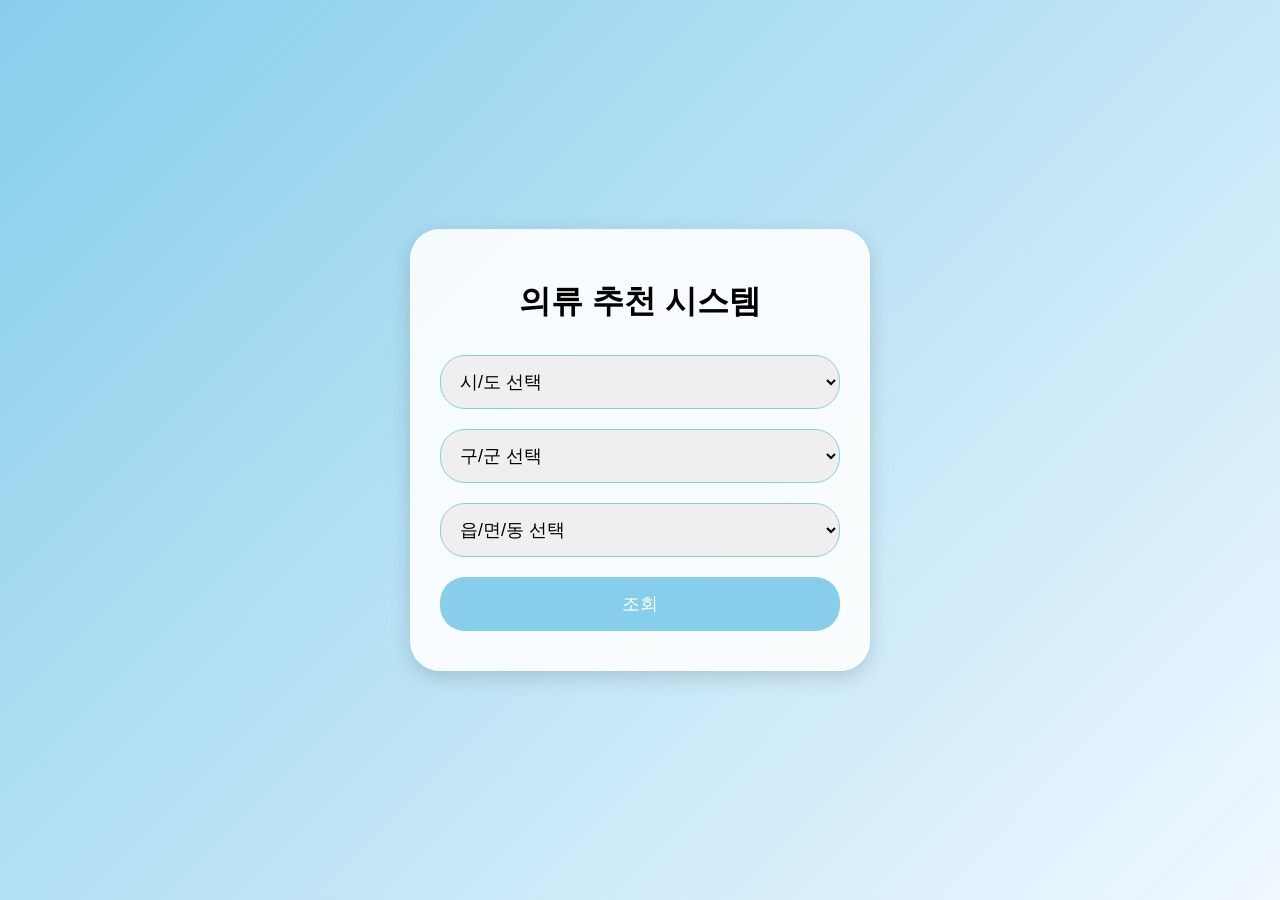
<file: test/templates/index.html>
<!DOCTYPE html>
<html lang="ko">
<head>
  <meta charset="UTF-8">
  <meta name="viewport" content="width=device-width, initial-scale=1.0">
  <title>의류 추천 시스템</title>
  <style>
    body {
      display: flex;
      justify-content: center;
      align-items: center;
      height: 100vh;
      margin: 0;
      font-family: 'Arial', sans-serif;
      background: linear-gradient(135deg, #87CEEB, #f0f8ff);
    }

    .container {
      text-align: center;
      background-color: rgba(255, 255, 255, 0.9);
      padding: 30px;
      border-radius: 30px;
      box-shadow: 0 6px 20px rgba(0, 0, 0, 0.15);
      width: 400px;
      transition: transform 0.3s ease-in-out;
      animation: slideIn 0.5s ease-out;
    }

    @keyframes slideIn {
      from { transform: translateY(50px); opacity: 0; }
      to { transform: translateY(0); opacity: 1; }
    }

    select, button, input[type="text"] {
      margin: 10px 0;
      width: 100%;
      padding: 15px;
      font-size: 18px;
      border-radius: 25px;
      border: 1px solid #87CEEB;
      transition: box-shadow 0.3s ease;
    }

    select:focus, button:focus, input[type="text"]:focus {
      box-shadow: 0 0 10px rgba(70, 130, 180, 0.6);
      outline: none;
    }

    button {
      background-color: #87CEEB;
      color: white;
      border: none;
      cursor: pointer;
      transition: background-color 0.3s ease;
    }

    button:hover {
      background-color: #4682B4;
    }

    button:disabled {
      background-color: #b0c4de;
      cursor: not-allowed;
    }

    .result {
      margin-top: 20px;
      display: none;
      opacity: 0;
      animation: fadeIn 0.5s forwards;
    }

    @keyframes fadeIn {
      from { opacity: 0; }
      to { opacity: 1; }
    }

    .box {
      background-color: white;
      border-radius: 20px;
      padding: 20px;
      box-shadow: 0 4px 15px rgba(0, 0, 0, 0.1);
      margin-bottom: 20px;
      transition: transform 0.2s, box-shadow 0.2s;
    }

    .box:hover {
      transform: scale(1.05);
      box-shadow: 0 6px 20px rgba(0, 0, 0, 0.2);
    }

    .box h2 {
      color: #4682B4;
      margin-bottom: 10px;
    }

    .box p {
      font-size: 16px;
      margin: 5px 0;
    }

    .chat-container {
      margin-top: 20px;
      text-align: left;
    }

    .chat-container input[type="text"] {
      width: calc(100% - 20px);
      margin-right: 5px;
    }

    .chat-container button {
      padding: 8px 15px;
      background-color: #4682B4;
      color: white;
      font-size: 14px;
      border-radius: 15px;
      cursor: pointer;
    }

    .chat-response {
      margin-top: 10px;
      background-color: #f0f8ff;
      border-radius: 10px;
      padding: 10px;
      box-shadow: 0 2px 10px rgba(0, 0, 0, 0.1);
    }
  </style>
  <script>
    const addressData = {{ address_data|tojson }};

    function updateGu() {
      const city = document.getElementById("city").value;
      const guSelect = document.getElementById("gu");
      guSelect.innerHTML = "<option value=''>구/군 선택</option>";

      if (addressData[city]) {
        Object.keys(addressData[city]).forEach(gu => {
          const option = document.createElement("option");
          option.value = gu;
          option.textContent = gu;
          guSelect.appendChild(option);
        });
      }
      document.getElementById("dong").innerHTML = "<option value=''>읍/면/동 선택</option>";
    }

    function updateDong() {
      const city = document.getElementById("city").value;
      const gu = document.getElementById("gu").value;
      const dongSelect = document.getElementById("dong");
      dongSelect.innerHTML = "<option value=''>읍/면/동 선택</option>";

      if (addressData[city] && addressData[city][gu]) {
        addressData[city][gu].forEach(dong => {
          const option = document.createElement("option");
          option.value = dong;
          option.textContent = dong;
          dongSelect.appendChild(option);
        });
      }
    }

    async function getWeather() {
      const city = document.getElementById("city").value;
      const gu = document.getElementById("gu").value;
      const dong = document.getElementById("dong").value;

      if (!city || !gu || !dong) {
        alert("모든 항목을 선택해 주세요.");
        return;
      }

      const button = document.querySelector("button");
      button.disabled = true;
      button.textContent = "조회 중...";

      try {
        const coordsResponse = await fetch('/get_coords', {
          method: 'POST',
          headers: { 'Content-Type': 'application/json' },
          body: JSON.stringify({ city, gu, dong })
        });

        const coordsData = await coordsResponse.json();
        if (coordsResponse.ok) {
          const { lat, lon } = coordsData;
          const weatherResponse = await fetch('/get_weather', {
            method: 'POST',
            headers: { 'Content-Type': 'application/json' },
            body: JSON.stringify({ lat, lon })
          });

          const weatherData = await weatherResponse.json();
          if (weatherResponse.ok) {
            hideSelectionUI();
            displayResult(city, gu, dong, lat, lon, weatherData);
          } else {
            alert(weatherData.error);
          }
        } else {
          alert(coordsData.error);
        }
      } catch (error) {
        console.error("오류 발생:", error);
        alert("서버와의 통신 중 오류가 발생했습니다.");
      } finally {
        button.disabled = false;
        button.textContent = "조회";
      }
    }

    function hideSelectionUI() {
      document.getElementById("city").style.display = "none";
      document.getElementById("gu").style.display = "none";
      document.getElementById("dong").style.display = "none";
      document.querySelector("button").style.display = "none";
    }

    function displayResult(city, gu, dong, lat, lon, weatherData) {
      const resultDiv = document.querySelector(".result");
      resultDiv.style.display = "block";

      resultDiv.innerHTML = `
        <div class="box">
          <h2>선택된 위치</h2>
          <p>${city} > ${gu} > ${dong}</p>
          <p>위도: ${lat}, 경도: ${lon}</p>
        </div>
        <div class="box">
          <h2>날씨 정보</h2>
          <p>온도: ${weatherData.main.temp}°C</p>
          <p>날씨: ${weatherData.weather[0].description}</p>
          <p>풍속: ${weatherData.wind.speed} m/s</p>
        </div>
        <div class="box">
          <h2>추천 의류</h2>
          <p>${weatherData.clothing_recommendation}</p>
        </div>
        <div class="chat-container">
          <input type="text" id="userQuestion" placeholder="궁금한 점을 입력하세요">
          <button onclick="askQuestion()">질문하기</button>
          <div id="chatResponse" class="chat-response"></div>
        </div>
      `;
    }

    async function askQuestion() {
      const userQuestion = document.getElementById("userQuestion").value;

      if (!userQuestion) {
        alert("질문을 입력해 주세요.");
        return;
      }

      try {
        const response = await fetch('/ask_question', {
          method: 'POST',
          headers: { 'Content-Type': 'application/json' },
          body: JSON.stringify({ question: userQuestion })
        });

        const data = await response.json();
        if (response.ok) {
          document.getElementById("chatResponse").innerHTML = `<p><strong>응답:</strong> ${data.answer}</p>`;
        } else {
          document.getElementById("chatResponse").innerHTML = `<p>오류가 발생했습니다: ${data.error}</p>`;
        }
      } catch (error) {
        console.error("오류 발생:", error);
        alert("서버와의 통신 중 오류가 발생했습니다.");
      }
    }

    window.onload = function() {
      const citySelect = document.getElementById("city");
      Object.keys(addressData).forEach(city => {
        if (city !== "열1") {
          const option = document.createElement("option");
          option.value = city;
          option.textContent = city;
          citySelect.appendChild(option);
        }
      });

      citySelect.addEventListener("change", updateGu);
      document.getElementById("gu").addEventListener("change", updateDong);
    };
  </script>
</head>
<body>
<div class="container">
  <h1>의류 추천 시스템</h1>
  <select id="city"><option value="">시/도 선택</option></select>
  <select id="gu"><option value="">구/군 선택</option></select>
  <select id="dong"><option value="">읍/면/동 선택</option></select>
  <button onclick="getWeather()">조회</button>
  <div class="result"></div>
</div>
</body>
</html>
</file>
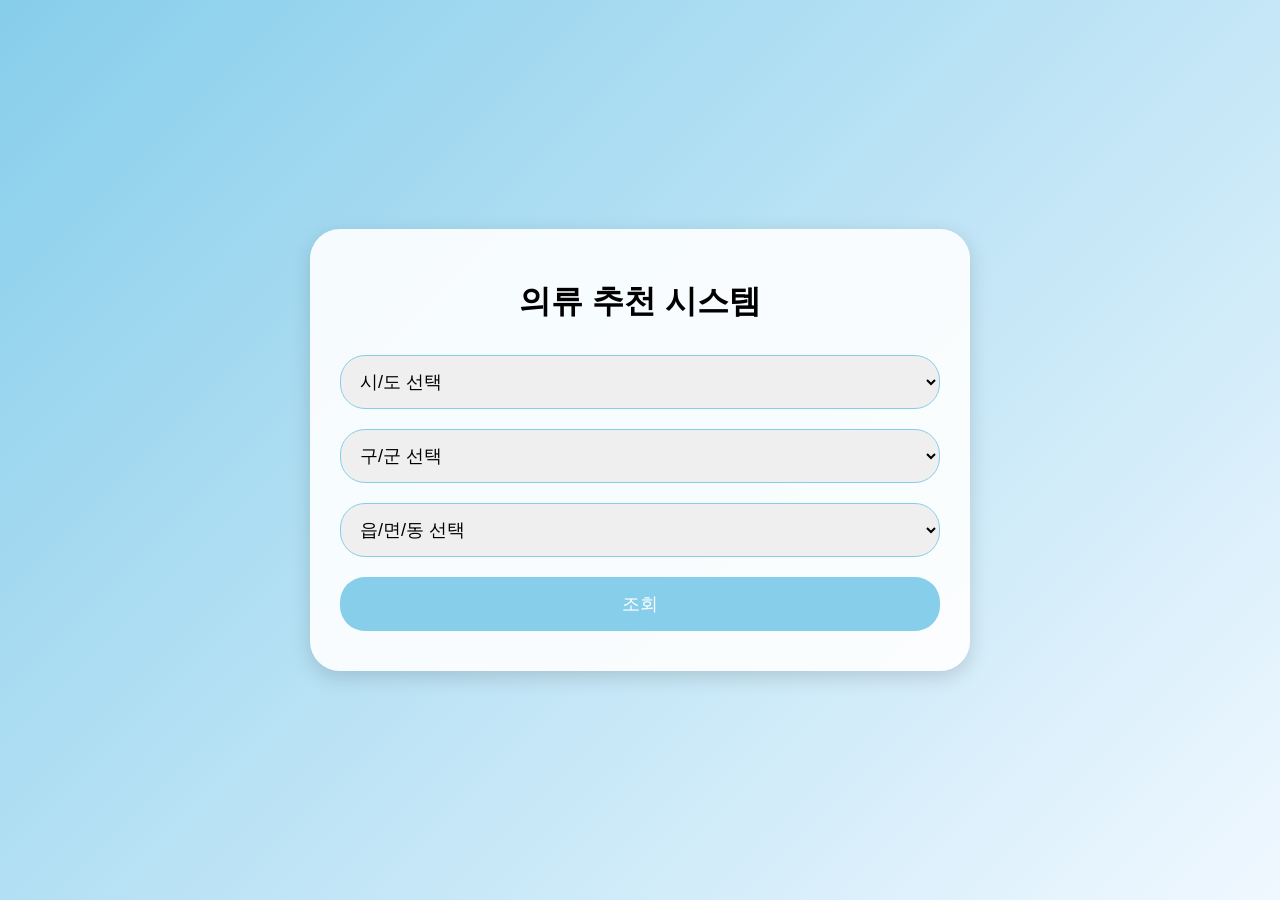
<file: testPark/templates/index.html>
<!DOCTYPE html>
<html lang="ko">
<head>
  <link rel="stylesheet" href="https://cdnjs.cloudflare.com/ajax/libs/font-awesome/6.0.0-beta3/css/all.min.css">
  <meta charset="UTF-8">
  <meta name="viewport" content="width=device-width, initial-scale=1.0">
  <title>의류 추천 시스템</title>
  <style>
    body {
      display: flex;
      justify-content: center;
      align-items: center;
      height: 100vh;
      margin: 0;
      font-family: 'Arial', sans-serif;
      background: linear-gradient(135deg, #87CEEB, #f0f8ff);
    }

    body.blurred .container {
        filter: blur(5px);
        transition: filter 0.3s ease;
    }

    #overlay {
        position: fixed;
        top: 0;
        left: 0;
        width: 100%;
        height: 100%;
        background-color: rgba(0, 0, 0, 0.5); /* 반투명 검은색 */
        display: none; /* 기본적으로 숨김 */
        z-index: 999; /* 채팅창 바로 아래 */
        transition: opacity 0.3s ease;
    }

    .container {
      text-align: center;
      background-color: rgba(255, 255, 255, 0.9);
      padding: 30px;
      border-radius: 30px;
      box-shadow: 0 6px 20px rgba(0, 0, 0, 0.15);
      width: 600px;
      transition: transform 0.3s ease-in-out;
      animation: slideIn 0.5s ease-out;
    }

    select, button, input[type="text"] {
      margin: 10px 0;
      width: 100%;
      padding: 15px;
      font-size: 18px;
      border-radius: 25px;
      border: 1px solid #87CEEB;
      transition: box-shadow 0.3s ease;
    }

    button {
      background-color: #87CEEB;
      color: white;
      border: none;
      cursor: pointer;
      transition: background-color 0.3s ease;
    }

    button:hover {
      background-color: #4682B4;
    }

    button:disabled {
      background-color: #b0c4de;
      cursor: not-allowed;
    }

    .result {
      opacity: 1;
      max-height: 80vh;
      overflow: auto;
      margin-top: 20px;
      display: none; /* 처음에는 보이지 않도록 설정 */
      opacity: 0;
      animation: fadeIn 0.5s forwards;
    }

    .box {
      background-color: white;
      border-radius: 20px;
      padding: 10px;
      box-shadow: 0 4px 15px rgba(0, 0, 0, 0.1);
      margin-bottom: 10px;
    }

    .box h2 {
      color: #4682B4;
      margin-bottom: 18px;
    }

    .chat-sidebar {
      position: fixed;
      top: 5%;
      right: -100%;
      width: 30%;
      height: 88%;
      background-color: #f0f8ff;
      box-shadow: -4px 0 15px rgba(0, 0, 0, 0.1);
      border-radius: 30px;
      transition: right 0.3s ease;
      padding: 15px;
      display:none;
      z-index: 1000;
    }

    .open-chat-btn {
        position: fixed;
        bottom: 20px;
        right: 20px;
        background-color: #4682B4;
        color: white;
        padding: 15px;
        font-size: 20px;
        border: none;
        border-radius: 50%;
        cursor: pointer;
        z-index: 1001;
        width: 60px;
        height: 60px;
        display: none;
        justify-content: center;
        align-items: center;
        box-shadow: 0 4px 8px rgba(0, 0, 0, 0.2);
        transition: background-color 0.3s ease, transform 0.3s ease;
    }
    .open-chat-btn:hover {
        background-color: #315f87;
        transform: scale(1.1);
    }

    .open-chat-btn i {
      font-size: 24px;

    }

    .chat-container {
        display: flex;
        flex-direction: column;
        height: 100%;
        padding: 10px;
    }

    .chat-response {
       flex: 1;
       overflow-y: auto;
       margin-bottom: 25px; /* 아래 여백 */
       padding: 15px; /* 내용 여백 */
       background-color: #f9f9f9; /* 밝은 배경색 추가 */
       border-radius: 30px; /* 둥근 모서리 */
       box-shadow: 0 2px 5px rgba(0, 0, 0, 0.1); /* 약간의 그림자 */
    }

    .chat-response p {
        margin: 10px 0;
        display: flex;
        align-items: flex-start;
        max-width: 80%;
        word-wrap: break-word;
    }

    .chat-response p strong {
        display: none;
    }

    .chat-response p.user {
        justify-content: flex-end;
    }

    .chat-response p.user span {
        background-color: #87CEEB;
        color: white;
        border-radius: 20px 20px 0 20px;
        padding: 12px 12px 12px 18px;;
        border-radius: 20px 20px 0 20px;
        text-align: left;
        margin-left: auto;
        box-shadow: 0 2px 4px rgba(0, 0, 0, 0.1);
    }

    .chat-response p.bot span {
        background-color: #f0f8ff;
        color: black;
        padding: 12px 18px 12px 12px;
        text-align: left;
        border-radius: 20px 20px 20px 0;
        margin-right: auto;
        box-shadow: 0 2px 4px rgba(0, 0, 0, 0.1);
    }

    .chat-input {
        display: flex;
        flex-direction: column;
        gap: 10px;
        margin-top: auto;
    }
    .chat-input input[type="text"] {
        padding: 15px; /* 여백 증가 */
        font-size: 14px; /* 글자 크기 */
        border-radius: 15px;
        width: 90%;
        margin: 0 auto;
        border: 1px solid #87CEEB; /* 경계선 색상 */
        box-shadow: 0 2px 4px rgba(0, 0, 0, 0.1); /* 약간의 그림자 */
    }

    .chat-input button {
        padding: 12px 15px; /* 버튼 크기 확대 */
        font-size: 16px; /* 버튼 글자 크기 */
        border-radius: 20px; /* 둥근 모서리 */
        border: none; /* 테두리 제거 */
        background-color: #87CEEB; /* 버튼 배경색 */
        color: white; /* 버튼 글자색 */
        cursor: pointer;
        transition: background-color 0.3s ease; /* 색상 변화 효과 */
    }

    .chat-input button:hover {
        background-color: #4682B4; /* 호버 시 색상 */
    }


  </style>
  <script>
    let clothingRecommendation = "";
    let lastAnswer = "";
    const addressData = {{ address_data | tojson }};

    function updateGu() {
      const city = document.getElementById("city").value;
      const guSelect = document.getElementById("gu");
      guSelect.innerHTML = "<option value=''>구/군 선택</option>";

      if (addressData[city]) {
        Object.keys(addressData[city]).forEach(gu => {
          const option = document.createElement("option");
          option.value = gu;
          option.textContent = gu;
          guSelect.appendChild(option);
        });
      }
      document.getElementById("dong").innerHTML = "<option value=''>읍/면/동 선택</option>";
    }

    function updateDong() {
      const city = document.getElementById("city").value;
      const gu = document.getElementById("gu").value;
      const dongSelect = document.getElementById("dong");
      dongSelect.innerHTML = "<option value=''>읍/면/동 선택</option>";

      if (addressData[city] && addressData[city][gu]) {
        addressData[city][gu].forEach(dong => {
          const option = document.createElement("option");
          option.value = dong;
          option.textContent = dong;
          dongSelect.appendChild(option);
        });
      }
    }

    async function getWeather() {
      const city = document.getElementById("city").value;
      const gu = document.getElementById("gu").value;
      const dong = document.getElementById("dong").value;

      if (!city || !gu || !dong) {
        alert("모든 항목을 선택해 주세요.");
        return;
      }

      const button = document.querySelector("button");
      button.disabled = true;
      button.textContent = "조회 중...";

      try {
        const coordsResponse = await fetch('/get_coords', {
          method: 'POST',
          headers: { 'Content-Type': 'application/json' },
          body: JSON.stringify({ city, gu, dong })
        });

        const coordsData = await coordsResponse.json();
        if (coordsResponse.ok) {
          const { lat, lon } = coordsData;
          const weatherResponse = await fetch('/get_weather', {
            method: 'POST',
            headers: { 'Content-Type': 'application/json' },
            body: JSON.stringify({ lat, lon })
          });

          const weatherData = await weatherResponse.json();
          if (weatherResponse.ok) {
            hideSelectionUI();
            clothingRecommendation = weatherData.clothing_recommendation;
            displayResult(city, gu, dong, lat, lon, weatherData);

            const chatButton = document.querySelector(".open-chat-btn");
            const chatSidebar = document.getElementById("chatSidebar");
            chatButton.style.display = "block";
            chatSidebar.style.display = "block";

          } else {
            alert(weatherData.error);
          }
        } else {
          alert(coordsData.error);
        }
      } catch (error) {
        console.error("오류 발생:", error);
        alert("서버와의 통신 중 오류가 발생했습니다.");
      } finally {
        button.disabled = false;
        button.textContent = "조회";
      }
    }

    function hideSelectionUI() {
      document.getElementById("city").style.display = "none";
      document.getElementById("gu").style.display = "none";
      document.getElementById("dong").style.display = "none";
      document.querySelector("button").style.display = "none";
    }

    function displayResult(city, gu, dong, lat, lon, weatherData) {
      const resultDiv = document.querySelector(".result");
      resultDiv.style.display = "block"; // 결과를 보여주도록 설정
      resultDiv.style.opacity = "1"; // 애니메이션 적용 시 필요한 설정
      console.log("displayResult 함수 호출됨:", city, gu, dong, lat, lon, weatherData);

      const formattedClothingRecommendation = weatherData.clothing_recommendation
        .split('\n') // 먼저 줄 단위로 나눔
        .map(line =>
          line.replace(/:/g, ':<br>') // ":" 뒤에 줄바꿈
              .replace(/,/g, ',<br>') // "," 뒤에 줄바꿈
              .replace(/- /g, '<br>- ') // "- " 앞에 줄바꿈
        )
        .join('<br>'); // 각 줄을 다시 결합

      resultDiv.innerHTML = `
        <div class="box">
          <h2>선택된 위치</h2>
          <p>${city} > ${gu} > ${dong}</p>
          <p>위도: ${lat}<br> 경도: ${lon}</p>
        </div>
        <div class="box">
          <h2>날씨 정보</h2>
          <p>온도: ${weatherData.temperature}°C</p>
          <p>날씨 상태: ${weatherData.sky_status}</p>
          <p>풍속: ${weatherData.wind_speed} m/s</p>
          <p>강수 형태: ${weatherData.precipitation_type}</p>
          <p>강수 확률: ${weatherData.precipitation_probability}%</p>
          <p>습도: ${weatherData.humidity}%</p>
        </div>
        <div class="box">
          <h2>추천 의류</h2>
          <p>${formattedClothingRecommendation}</p>
        </div>
      `;
    }

    function toggleChat() {
      const chatSidebar = document.getElementById("chatSidebar");
      const chatButton = document.querySelector(".open-chat-btn");
      const overlay = document.getElementById("overlay");
      const body = document.body;

      if(chatSidebar.style.right === "0px") {
          chatSidebar.style.right = "-100%";
          chatButton.innerHTML = '<i class = "fa fa-comments"></i>';
          overlay.style.display = "none";
          body.classList.remove("blurred");

      }else{

          chatSidebar.style.right = "0px";
          chatButton.innerHTML = '<i class = "fa fa-home"></i>';
          overlay.style.display = "block";
          body.classList.add("blurred");
      }
    }

    async function askQuestion() {
      const userQuestion = document.getElementById("userQuestion").value;
      const chatResponse = document.getElementById("chatResponse");

      if (!userQuestion) {
        alert("질문을 입력해 주세요.");
        return;
      }

      const userBubble = document.createElement("p");
      userBubble.className = "user";
      userBubble.innerHTML = `<span>${userQuestion}</span>`;
      chatResponse.appendChild(userBubble);

      document.getElementById("userQuestion").value = "";

      try {
        const response = await fetch('/ask_question', {
          method: 'POST',
          headers: { 'Content-Type': 'application/json' },
          body: JSON.stringify({ question: userQuestion })
        });

        const data = await response.json();
        lastAnswer = data.answer;

        const botBubble = document.createElement("p");
        botBubble.className = "bot";
        botBubble.innerHTML = `<span>${data.answer}</span>`;
        chatResponse.appendChild(botBubble);

      } catch (error) {
        console.error("오류 발생:", error);
        const errorBubble = document.createElement("p");
        errorBubble.className = "bot";
        errorBubble.innerHTML = `<span>오류가 발생했습니다. 다시 시도해 주세요.</span>`;
        chatResponse.appendChild(errorBubble);
      }
      chatResponse.scrollTop = chatResponse.scrollHeight;
    }

    window.onload = function() {
      const citySelect = document.getElementById("city");
      Object.keys(addressData).forEach(city => {
        if (city !== "Column3") {
          const option = document.createElement("option");
          option.value = city;
          option.textContent = city;
          citySelect.appendChild(option);
        }
      });

      citySelect.addEventListener("change", updateGu);
      document.getElementById("gu").addEventListener("change", updateDong);
    };

  </script>
</head>
<body>
<div id="overlay"></div>
<div class="container">
  <h1>의류 추천 시스템</h1>
  <select id="city"><option value="">시/도 선택</option></select>
  <select id="gu"><option value="">구/군 선택</option></select>
  <select id="dong"><option value="">읍/면/동 선택</option></select>
  <button onclick="getWeather()">조회</button>
  <div class="result"></div>
</div>

<div class="chat-sidebar" id="chatSidebar">
  <div class="chat-container">
    <div id="chatResponse" class="chat-response"></div>
      <div class="chat-input">
          <input type="text" id="userQuestion" placeholder="궁금한 점을 입력하세요">
          <button onclick="askQuestion()">질문하기</button>
      </div>

  </div>
</div>

<button class="open-chat-btn" onclick="toggleChat()"> <i class="fa fa-comments"></i></button>

</body>
</html>
</file>
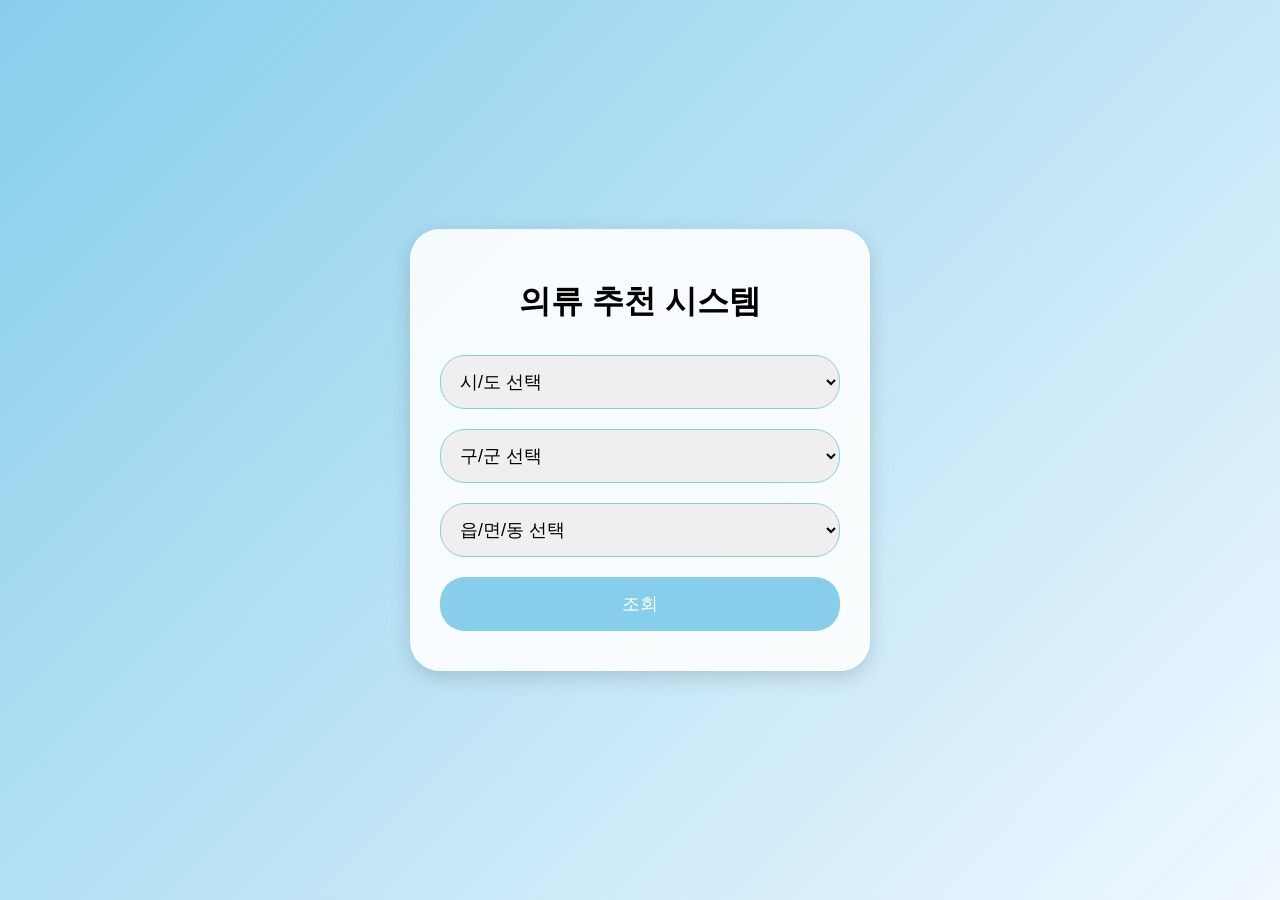
<file: testV2/templates/index.html>
<!DOCTYPE html>
<html lang="ko">
<head>
  <meta charset="UTF-8">
  <meta name="viewport" content="width=device-width, initial-scale=1.0">
  <title>의류 추천 시스템</title>
  <style>
    body {
      display: flex;
      justify-content: center;
      align-items: center;
      height: 100vh;
      margin: 0;
      font-family: 'Arial', sans-serif;
      background: linear-gradient(135deg, #87CEEB, #f0f8ff);
    }

    .container {
      text-align: center;
      background-color: rgba(255, 255, 255, 0.9);
      padding: 30px;
      border-radius: 30px;
      box-shadow: 0 6px 20px rgba(0, 0, 0, 0.15);
      width: 400px;
      transition: transform 0.3s ease-in-out;
      animation: slideIn 0.5s ease-out;
    }

    @keyframes slideIn {
      from { transform: translateY(50px); opacity: 0; }
      to { transform: translateY(0); opacity: 1; }
    }

    select, button, input[type="text"] {
      margin: 10px 0;
      width: 100%;
      padding: 15px;
      font-size: 18px;
      border-radius: 25px;
      border: 1px solid #87CEEB;
      transition: box-shadow 0.3s ease;
    }

    select:focus, button:focus, input[type="text"]:focus {
      box-shadow: 0 0 10px rgba(70, 130, 180, 0.6);
      outline: none;
    }

    button {
      background-color: #87CEEB;
      color: white;
      border: none;
      cursor: pointer;
      transition: background-color 0.3s ease;
    }

    button:hover {
      background-color: #4682B4;
    }

    button:disabled {
      background-color: #b0c4de;
      cursor: not-allowed;
    }

    .result {
      margin-top: 20px;
      display: none;
      opacity: 0;
      animation: fadeIn 0.5s forwards;
    }

    @keyframes fadeIn {
      from { opacity: 0; }
      to { opacity: 1; }
    }

    .box {
      background-color: white;
      border-radius: 20px;
      padding: 20px;
      box-shadow: 0 4px 15px rgba(0, 0, 0, 0.1);
      margin-bottom: 20px;
      transition: transform 0.2s, box-shadow 0.2s;
    }

    .box:hover {
      transform: scale(1.05);
      box-shadow: 0 6px 20px rgba(0, 0, 0, 0.2);
    }

    .box h2 {
      color: #4682B4;
      margin-bottom: 10px;
    }

    .box p {
      font-size: 16px;
      margin: 5px 0;
    }

    .chat-container {
      margin-top: 20px;
      text-align: left;
    }

    .chat-container input[type="text"] {
      width: calc(100% - 20px);
      margin-right: 5px;
    }

    .chat-container button {
      padding: 8px 15px;
      background-color: #4682B4;
      color: white;
      font-size: 14px;
      border-radius: 15px;
      cursor: pointer;
    }

    .chat-response {
      margin-top: 10px;
      background-color: #f0f8ff;
      border-radius: 10px;
      padding: 10px;
      box-shadow: 0 2px 10px rgba(0, 0, 0, 0.1);
    }
  </style>
  <script>
    let clothingRecommendation = "";  // 추천 의류 정보를 저장할 변수
    const addressData = {{ address_data|tojson }};

    function updateGu() {
      const city = document.getElementById("city").value;
      const guSelect = document.getElementById("gu");
      guSelect.innerHTML = "<option value=''>구/군 선택</option>";

      if (addressData[city]) {
        Object.keys(addressData[city]).forEach(gu => {
          const option = document.createElement("option");
          option.value = gu;
          option.textContent = gu;
          guSelect.appendChild(option);
        });
      }
      document.getElementById("dong").innerHTML = "<option value=''>읍/면/동 선택</option>";
    }

    function updateDong() {
      const city = document.getElementById("city").value;
      const gu = document.getElementById("gu").value;
      const dongSelect = document.getElementById("dong");
      dongSelect.innerHTML = "<option value=''>읍/면/동 선택</option>";

      if (addressData[city] && addressData[city][gu]) {
        addressData[city][gu].forEach(dong => {
          const option = document.createElement("option");
          option.value = dong;
          option.textContent = dong;
          dongSelect.appendChild(option);
        });
      }
    }

    async function getWeather() {
      const city = document.getElementById("city").value;
      const gu = document.getElementById("gu").value;
      const dong = document.getElementById("dong").value;

      if (!city || !gu || !dong) {
        alert("모든 항목을 선택해 주세요.");
        return;
      }

      const button = document.querySelector("button");
      button.disabled = true;
      button.textContent = "조회 중...";

      try {
        const coordsResponse = await fetch('/get_coords', {
          method: 'POST',
          headers: { 'Content-Type': 'application/json' },
          body: JSON.stringify({ city, gu, dong })
        });

        const coordsData = await coordsResponse.json();
        if (coordsResponse.ok) {
          const { lat, lon } = coordsData;
          const weatherResponse = await fetch('/get_weather', {
            method: 'POST',
            headers: { 'Content-Type': 'application/json' },
            body: JSON.stringify({ lat, lon })
          });

          const weatherData = await weatherResponse.json();
          if (weatherResponse.ok) {
            hideSelectionUI();
            clothingRecommendation = weatherData.clothing_recommendation;  // 추천 의류 정보 저장
            displayResult(city, gu, dong, lat, lon, weatherData);
          } else {
            alert(weatherData.error);
          }
        } else {
          alert(coordsData.error);
        }
      } catch (error) {
        console.error("오류 발생:", error);
        alert("서버와의 통신 중 오류가 발생했습니다.");
      } finally {
        button.disabled = false;
        button.textContent = "조회";
      }
    }

    function hideSelectionUI() {
      document.getElementById("city").style.display = "none";
      document.getElementById("gu").style.display = "none";
      document.getElementById("dong").style.display = "none";
      document.querySelector("button").style.display = "none";
    }

    function displayResult(city, gu, dong, lat, lon, weatherData) {
      const resultDiv = document.querySelector(".result");
      resultDiv.style.display = "block";

      resultDiv.innerHTML = `
        <div class="box">
          <h2>선택된 위치</h2>
          <p>${city} > ${gu} > ${dong}</p>
          <p>위도: ${lat}, 경도: ${lon}</p>
        </div>
        <div class="box">
          <h2>날씨 정보</h2>
          <p>온도: ${weatherData.main.temp}°C</p>
          <p>날씨: ${weatherData.weather[0].description}</p>
          <p>풍속: ${weatherData.wind.speed} m/s</p>
        </div>
        <div class="box">
          <h2>추천 의류</h2>
          <p>${weatherData.clothing_recommendation}</p>
        </div>
        <div class="chat-container">
          <input type="text" id="userQuestion" placeholder="궁금한 점을 입력하세요">
          <button onclick="askQuestion()">질문하기</button>
          <div id="chatResponse" class="chat-response"></div>
        </div>
      `;
    }


    async function askQuestion() {
      const userQuestion = document.getElementById("userQuestion").value;

      if (!userQuestion) {
        alert("질문을 입력해 주세요.");
        return;
      }

      // 추천 의류 정보를 사용한 기본 답변 생성
      if (userQuestion.includes("현재 온도") || userQuestion.includes("날씨")) {
        document.getElementById("chatResponse").innerHTML = `
      <p><strong>응답:</strong> 현재 온도는 ${weather_info.temperature}°C입니다. 날씨는 ${weather_info.description}입니다.
      풍속은 ${weather_info.wind_speed} m/s이며, 추천 의류는 "${weather_info.clothing_recommendation}"입니다.</p>
    `;
        return;
      }

      // OpenAI API를 통해 추가적인 답변 생성 (추천 의류 정보 외의 질문에 대해)
      try {
        const response = await fetch('/ask_question', {
          method: 'POST',
          headers: { 'Content-Type': 'application/json' },
          body: JSON.stringify({ question: userQuestion })
        });

        const data = await response.json();
        if (response.ok) {
          document.getElementById("chatResponse").innerHTML = `<p><strong>응답:</strong> ${data.answer}</p>`;
        } else {
          document.getElementById("chatResponse").innerHTML = `<p>오류가 발생했습니다: ${data.error}</p>`;
        }
      } catch (error) {
        console.error("오류 발생:", error);
        alert("서버와의 통신 중 오류가 발생했습니다.");
      }
    }

    window.onload = function() {
      const citySelect = document.getElementById("city");
      Object.keys(addressData).forEach(city => {
        if (city !== "열1") {
          const option = document.createElement("option");
          option.value = city;
          option.textContent = city;
          citySelect.appendChild(option);
        }
      });

      citySelect.addEventListener("change", updateGu);
      document.getElementById("gu").addEventListener("change", updateDong);
    };
  </script>
</head>
<body>
<div class="container">
  <h1>의류 추천 시스템</h1>
  <select id="city"><option value="">시/도 선택</option></select>
  <select id="gu"><option value="">구/군 선택</option></select>
  <select id="dong"><option value="">읍/면/동 선택</option></select>
  <button onclick="getWeather()">조회</button>
  <div class="result"></div>
</div>
</body>
</html>
</file>
